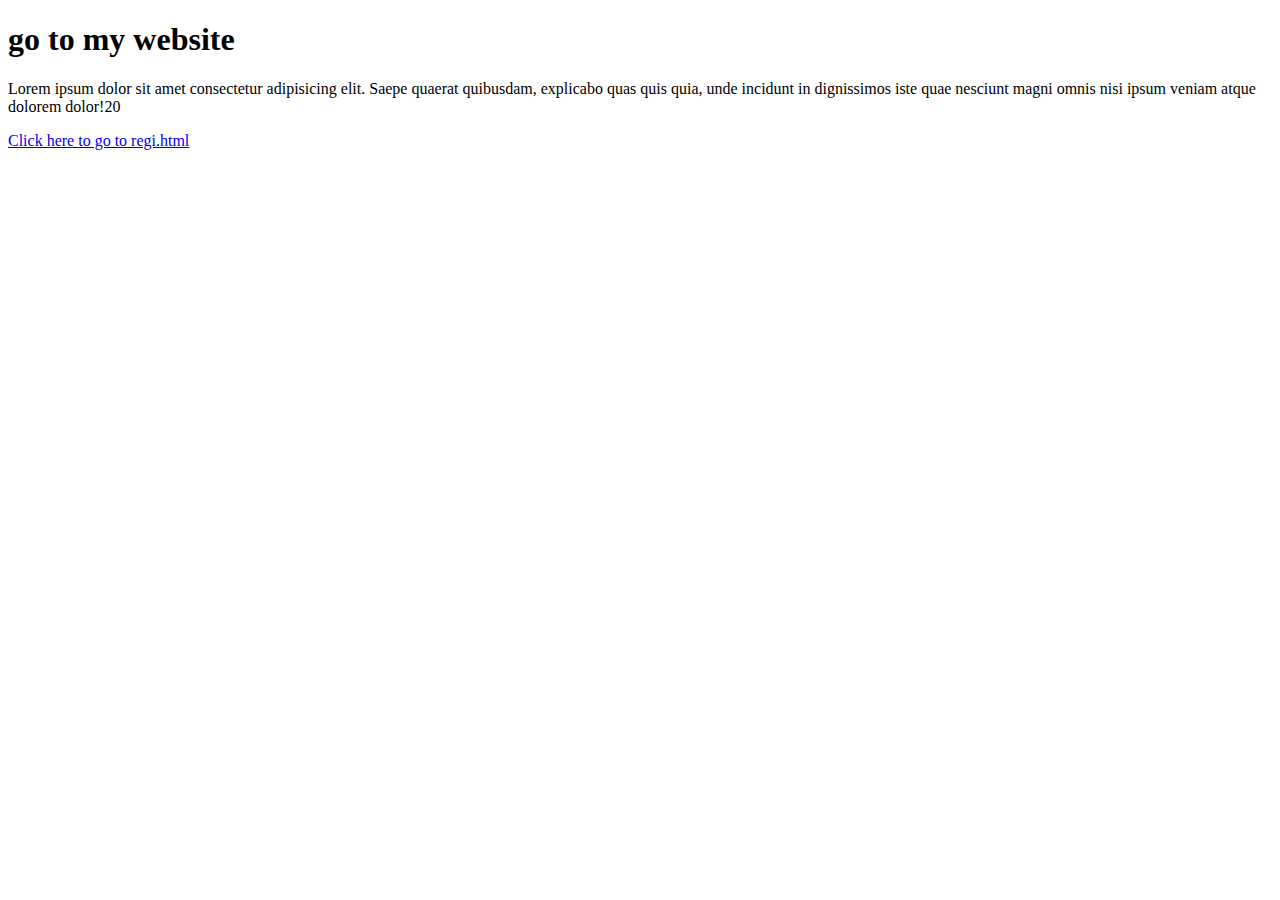
<file: index.html>
<!DOCTYPE html>
<html lang="en">
<head>
    <meta charset="UTF-8">
    <meta name="viewport" content="width=device-width, initial-scale=1.0">
    <title>Document</title>
</head>
<body>
    <h1>go to my website</h1>
    
    <p>Lorem ipsum dolor sit amet consectetur adipisicing elit. Saepe quaerat quibusdam, explicabo quas quis quia, unde incidunt in dignissimos iste quae nesciunt magni omnis nisi ipsum veniam atque dolorem dolor!20</p>
    <a href="regi.html">Click here to go to regi.html</a>
</body>
</html>
</file>
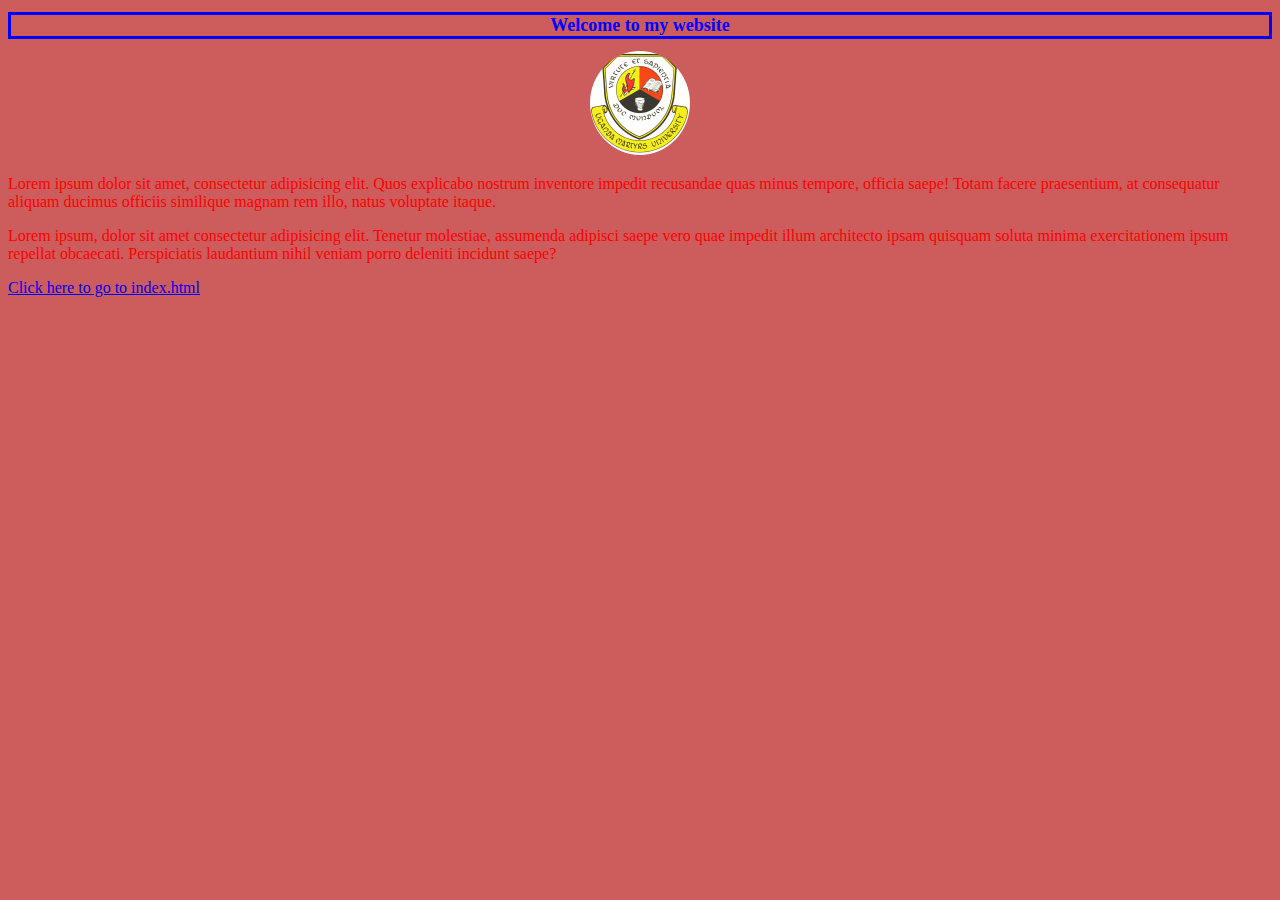
<file: regi.html>
<!DOCTYPE html>
<html lang="en">
<head>
    <meta charset="UTF-8">
    <meta name="viewport" content="width=device-width, initial-scale=1.0">
    <title>Document</title>
    <link rel="stylesheet" href="style.css">
</head>
<body>
    <h1>Welcome to my website</h1>
    <div class="photo">
        <img src="umu.jpg" alt="photo">  
    </div>
    
    <p>Lorem ipsum dolor sit amet, consectetur adipisicing elit. Quos explicabo nostrum inventore impedit recusandae quas minus tempore, officia saepe! Totam facere praesentium, at consequatur aliquam ducimus officiis similique magnam rem illo, natus voluptate itaque.</p>
    <p>Lorem ipsum, dolor sit amet consectetur adipisicing elit. Tenetur molestiae, assumenda adipisci saepe vero quae impedit illum architecto ipsam quisquam soluta minima exercitationem ipsum repellat obcaecati. Perspiciatis laudantium nihil veniam porro deleniti incidunt saepe?</p>
    <a href="index.html">Click here to go to index.html</a>
</body>
</html>
</file>
<file: style.css>
h1{
    color: blue;
    text-align: center;
    font-size: large;
    border: solid;
}
p{
    color: red;
}
body{
    background-color: indianred
    
    ;
}
img{
    border-radius: 50%;
    
}
.photo{
    text-align: center;
}
</file>
